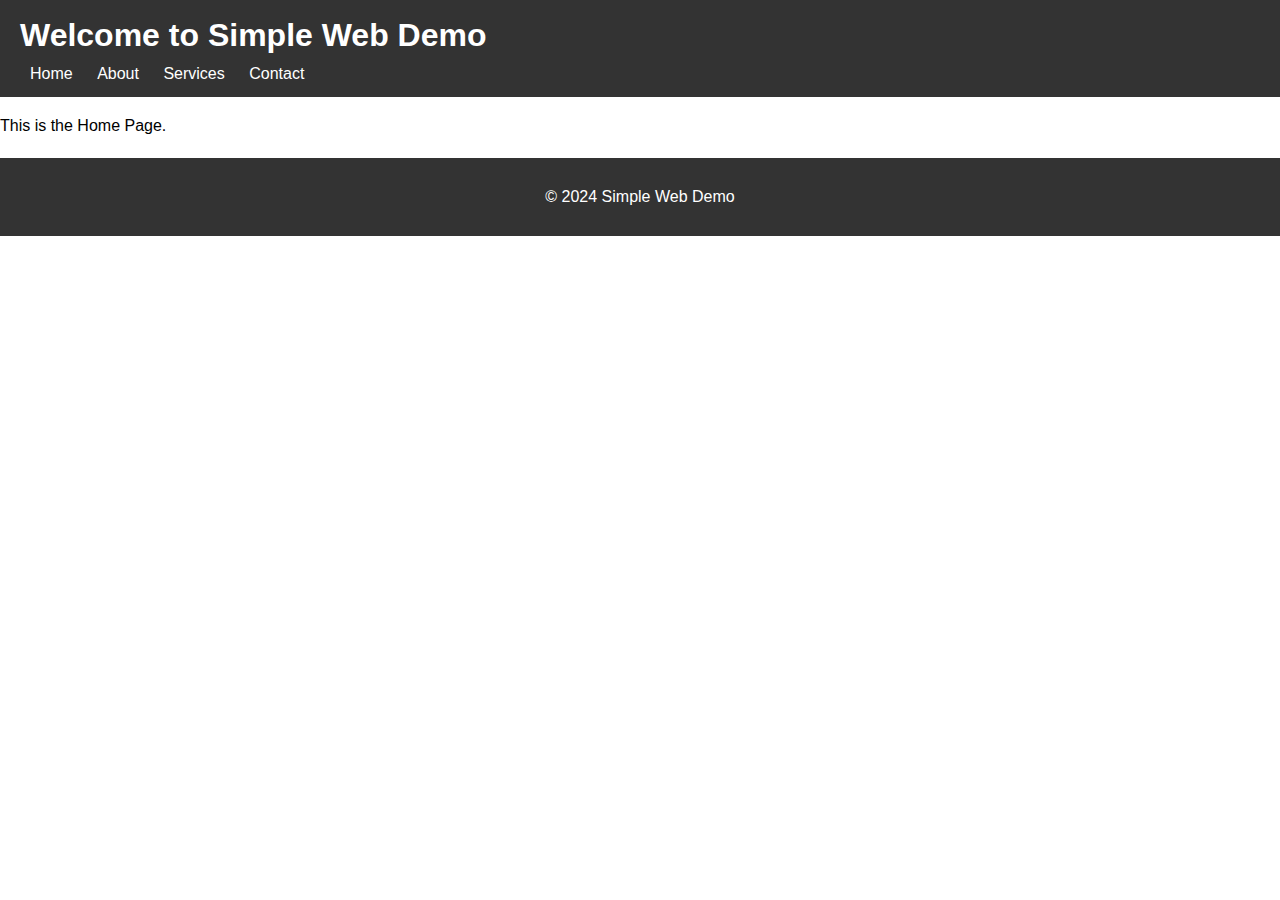
<file: index.html>
<!DOCTYPE html>
<html lang="en">
<head>
    <meta charset="UTF-8">
    <meta name="viewport" content="width=device-width, initial-scale=1.0">
    <title>Home Page</title>
    <link rel="stylesheet" href="style.css">
</head>
<body>
    <header>
        <h1>Welcome to Simple Web Demo</h1>
        <nav>
            <a href="index.html">Home</a>
            <a href="about.html">About</a>
            <a href="services.html">Services</a>
            <a href="contact.html">Contact</a>
        </nav>
    </header>
    <main>
        <p>This is the Home Page.</p>
    </main>
    <footer>
        <p>&copy; 2024 Simple Web Demo</p>
    </footer>
</body>
</html>
</file>
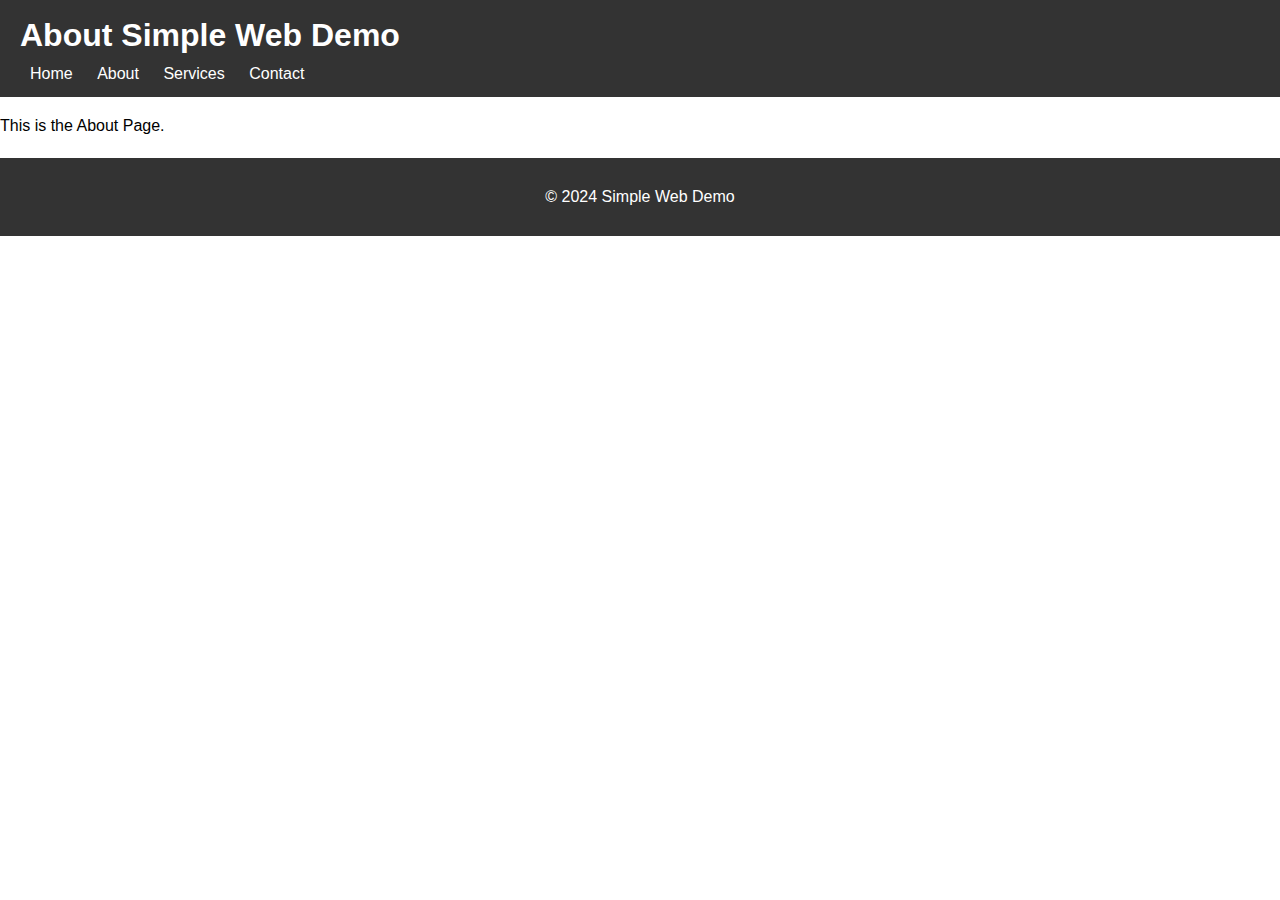
<file: about.html>
<!DOCTYPE html>
<html lang="en">
<head>
    <meta charset="UTF-8">
    <meta name="viewport" content="width=device-width, initial-scale=1.0">
    <title>About Us</title>
    <link rel="stylesheet" href="style.css">
</head>
<body>
    <header>
        <h1>About Simple Web Demo</h1>
        <nav>
            <a href="index.html">Home</a>
            <a href="about.html">About</a>
            <a href="services.html">Services</a>
            <a href="contact.html">Contact</a>
        </nav>
    </header>
    <main>
        <p>This is the About Page.</p>
    </main>
    <footer>
        <p>&copy; 2024 Simple Web Demo</p>
    </footer>
</body>
</html>
</file>
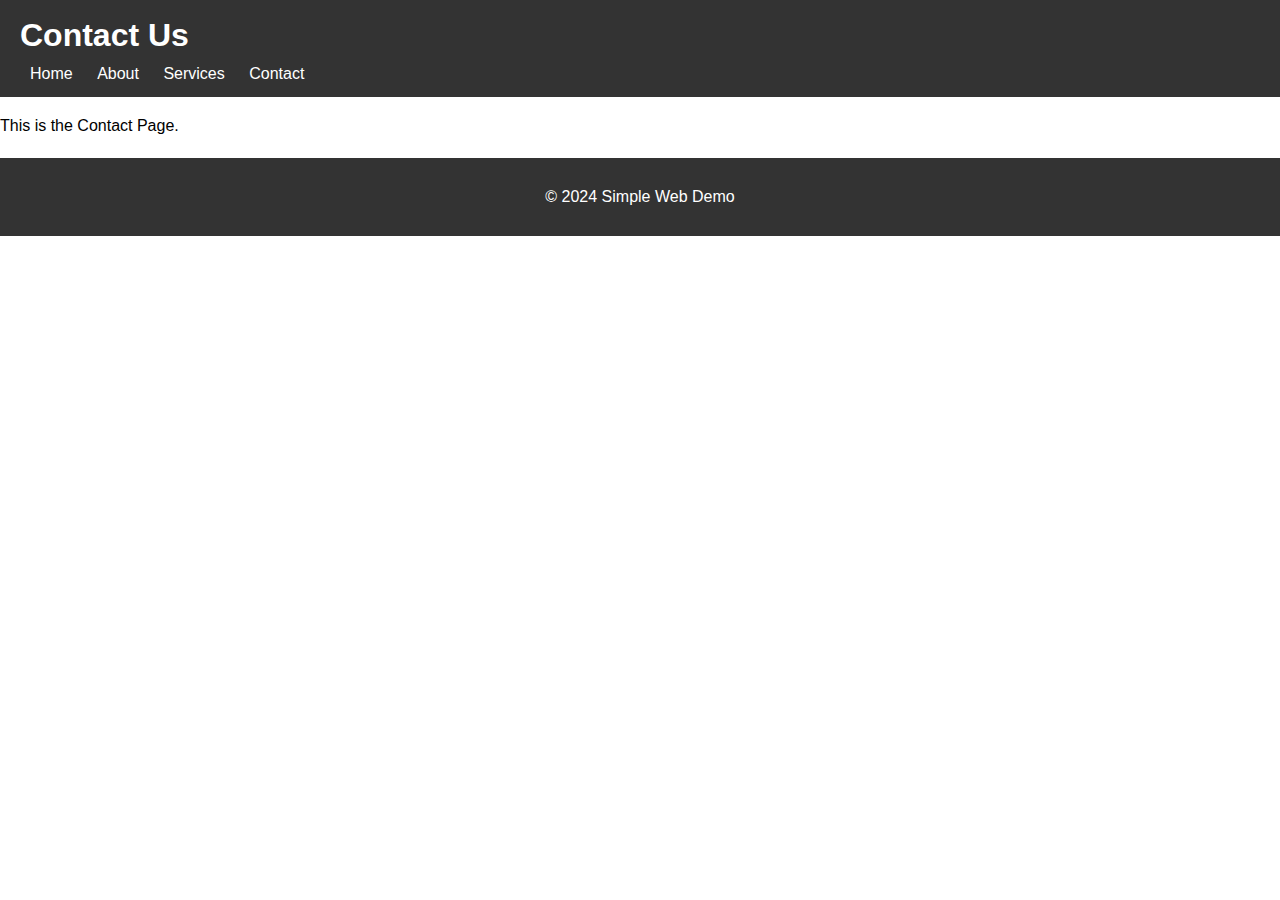
<file: contact.html>
<!DOCTYPE html>
<html lang="en">
<head>
    <meta charset="UTF-8">
    <meta name="viewport" content="width=device-width, initial-scale=1.0">
    <title>Contact Us</title>
    <link rel="stylesheet" href="style.css">
</head>
<body>
    <header>
        <h1>Contact Us</h1>
        <nav>
            <a href="index.html">Home</a>
            <a href="about.html">About</a>
            <a href="services.html">Services</a>
            <a href="contact.html">Contact</a>
        </nav>
    </header>
    <main>
        <p>This is the Contact Page.</p>
    </main>
    <footer>
        <p>&copy; 2024 Simple Web Demo</p>
    </footer>
</body>
</html>
</file>
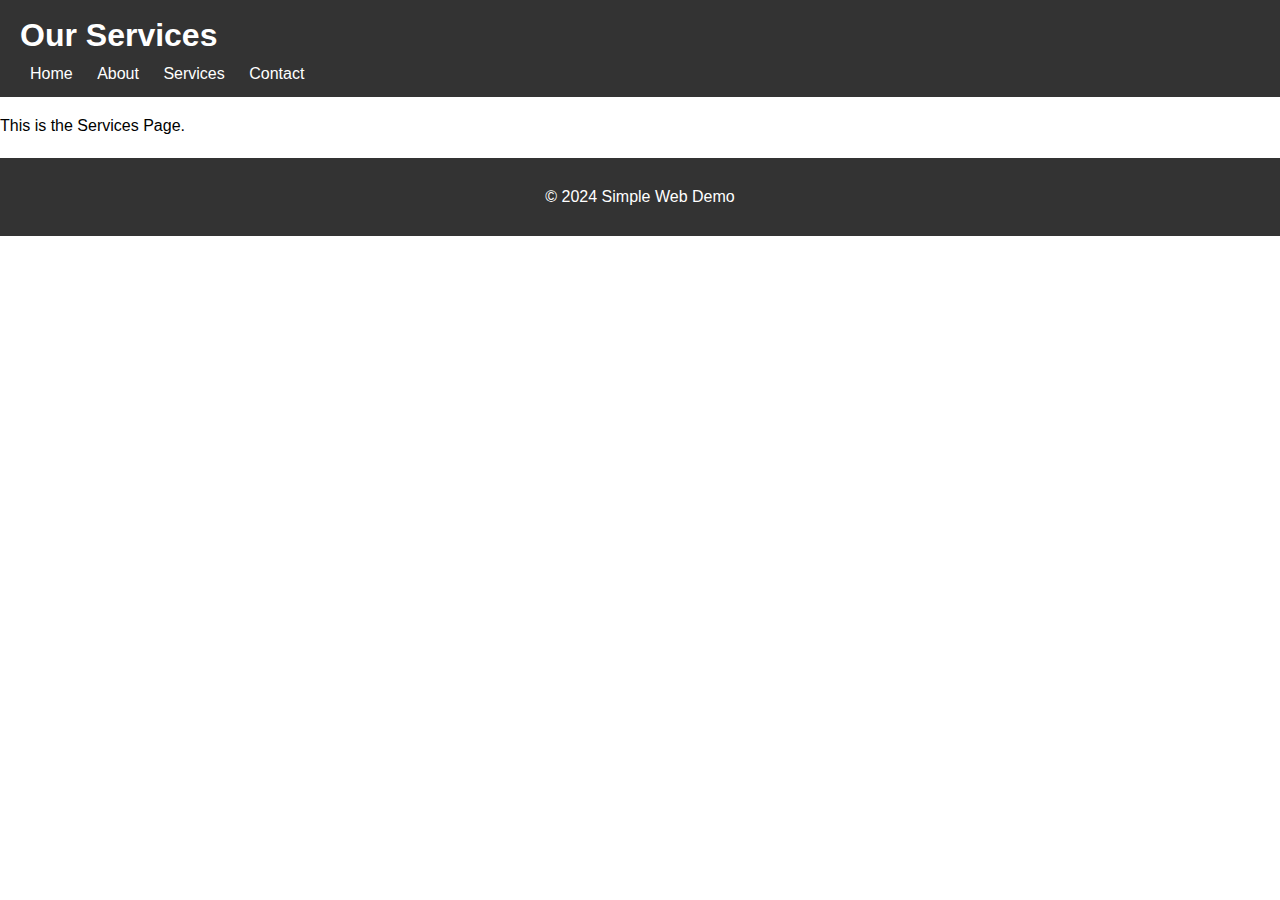
<file: services.html>
<!DOCTYPE html>
<html lang="en">
<head>
    <meta charset="UTF-8">
    <meta name="viewport" content="width=device-width, initial-scale=1.0">
    <title>Our Services</title>
    <link rel="stylesheet" href="style.css">
</head>
<body>
    <header>
        <h1>Our Services</h1>
        <nav>
            <a href="index.html">Home</a>
            <a href="about.html">About</a>
            <a href="services.html">Services</a>
            <a href="contact.html">Contact</a>
        </nav>
    </header>
    <main>
        <p>This is the Services Page.</p>
    </main>
    <footer>
        <p>&copy; 2024 Simple Web Demo</p>
    </footer>
</body>
</html>
</file>
<file: style.css>
body {
    font-family: Arial, sans-serif;
    line-height: 1.6;
    margin: 0;
    padding: 0;
}

header {
    background: #333;
    color: #fff;
    padding: 10px 20px;
}

header h1 {
    margin: 0;
}

nav a {
    color: #fff;
    text-decoration: none;
    margin: 0 10px;
}

nav a:hover {
    text-decoration: underline;
}

footer {
    background: #333;
    color: #fff;
    text-align: center;
    padding: 10px 0;
    margin-top: 20px;
}
</file>
